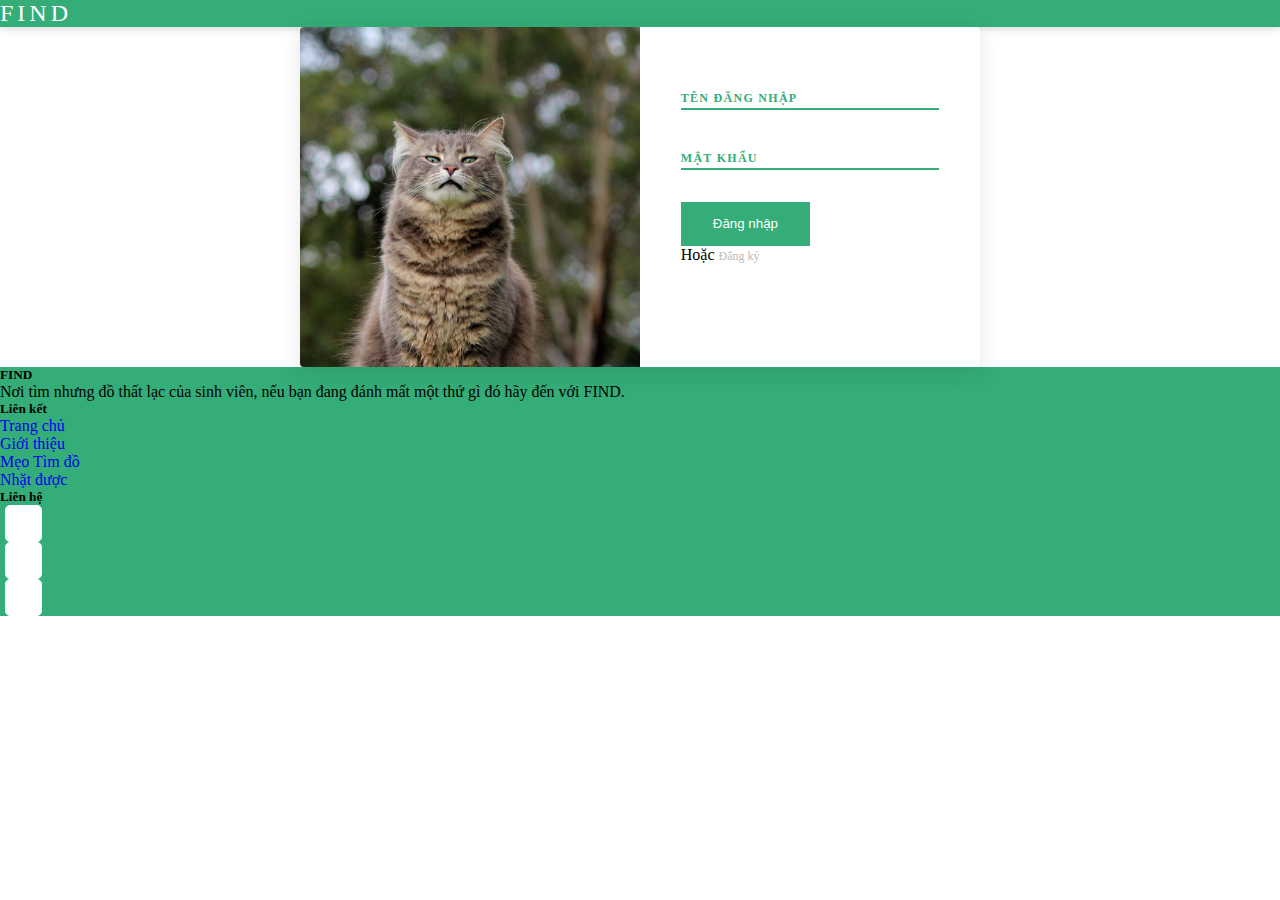
<file: page/login.html>
<!DOCTYPE html>
<html lang="en">
  <head>
    <meta charset="UTF-8" />
    <meta http-equiv="X-UA-Compatible" content="IE=edge" />
    <meta name="viewport" content="width=device-width, initial-scale=1.0" />
    <title>DEMO</title>
    <link
      href="https://cdn.jsdelivr.net/npm/bootstrap@5.0.2/dist/css/bootstrap.min.css"
      rel="stylesheet"
      integrity="sha384-EVSTQN3/azprG1Anm3QDgpJLIm9Nao0Yz1ztcQTwFspd3yD65VohhpuuCOmLASjC"
      crossorigin="anonymous"
    />
    <link
      rel="stylesheet"
      href="https://cdnjs.cloudflare.com/ajax/libs/font-awesome/6.0.0-beta2/css/all.min.css"
      integrity="sha512-YWzhKL2whUzgiheMoBFwW8CKV4qpHQAEuvilg9FAn5VJUDwKZZxkJNuGM4XkWuk94WCrrwslk8yWNGmY1EduTA=="
      crossorigin="anonymous"
      referrerpolicy="no-referrer"
    />

    <link rel="stylesheet" href="../css/site.css" />
    <style>
      /* Structure */

      img {
        height: auto;
        width: 100%;
      }

      .btn-login {
        background: #fff;
        height: 2.75rem;
        margin: 1em auto auto;
      }

      input[type="password"],
      input[type="text"] {
        height: 1.5rem;
        margin: 0 0 1.15rem;
        width: 100%;
        font-weight: 100;
        text-indent: 5px;
        font-size: 12px;
        letter-spacing: 1px;
      }

      figure {
        overflow: hidden;
        position: relative;
        width: 100%;
        height: 100%;
      }

      figure img {
        width: 100%;
        height: 100%;
        object-fit: cover;
      }

      @media (min-width: 768px) {
        figure {
          float: left;
          height: 100%;
          position: relative;
          width: 50%;
        }
      }

      form {
        overflow: hidden;
        padding: 10%;
        position: relative;
        width: 80%;
      }

      @media (min-width: 768px) {
        form {
          float: left;
          padding: 6%;
          width: 38%;
        }
      }

      main {
        margin: 30px auto auto;
        overflow: hidden;
        position: relative;
        width: 90%;
      }

      @media (min-width: 768px) {
        main {
          height: 21.25rem;
          margin: auto;
          width: 42.5rem;
        }
      }

      .headline {
        position: absolute;
        top: 8vw;
        width: 100%;
      }

      @media (min-width: 768px) {
        .headline {
          position: absolute;
          top: 3.4rem;
          width: 50%;
        }
      }

      input[type="password"],
      input[type="text"] {
        background: none;
        border: none;
        border-bottom: 2px solid var(--template-color-main);
        box-sizing: border-box;
        outline: none;
      }

      input[type="password"]:required,
      input[type="text"]:required {
        box-shadow: none;
        outline: none;
      }

      .btn-login {
        background: var(--template-color-main);
        border: none;
        color: #fff;
        padding: 0 2rem;
      }

      .btn-login:hover,
      .btn-login:focus {
        background: var(--template-color-main);
        cursor: pointer;
        outline: none;
      }

      .inputs--filled label {
        transform: translate(0, 0);
      }

      .inputs--invalid input {
        animation: shake 0.3s cubic-bezier(0.36, 0.07, 0.19, 0.97) both;
        background: url(//my-assets.netlify.com/codepen/dailyui-001/ico-invalid.svg)
          center right no-repeat;
        border-bottom: 2px solid var(--template-color-main);
        box-shadow: none;
        color: var(--template-color-main);
        transform: translate3d(0, 0, 0);
      }

      @keyframes shake {
        0%,
        100% {
          transform: translate3d(0, 0, 0);
        }

        33% {
          transform: translate3d(-6px, 0, 0);
        }

        66% {
          transform: translate3d(6px, 0, 0);
        }
      }

      .inputs--invalid label {
        color: var(--template-color-main);
      }

      label {
        display: inline-block;
        transform: translate(0, 1.25rem);
        transition: 0.15s;
      }

      main {
        background: white;
        border-radius: 0.25rem;
        box-shadow: 0 6px 22px rgba(0, 0, 0, 0.1);
      }

      .text-headline {
        color: var(--template-color-white);
        letter-spacing: 0.4rem;
        font: 700 1.4em "Montserrat";
        text-align: center;
        text-transform: uppercase;
      }

      @media (min-width: 768px) {
        .text-headline {
          font: 700 1.625rem "Montserrat";
        }
      }

      .text-body {
        color: #354c58;
        font: 700 16px "Montserrat", sans-serif;
      }

      .text-small-uppercase {
        color: var(--template-color-main);
        font: 700 0.75rem "Montserrat";
        letter-spacing: 0.08rem;
        text-transform: uppercase;
      }

      .text-subheadline {
        color: var(--template-color-white);
        left: -0.17rem;
        letter-spacing: 0.143rem;
        font: 700 0.652rem "Montserrat";
        margin-bottom: 1.5rem;
        position: relative;
        text-align: center;
        text-transform: uppercase;
      }

      @media (min-width: 768px) {
        .text-subheadline {
          font: 700 0.75rem "Montserrat";
        }
      }
    </style>
  </head>
  <body>
    <!-- HEADER  -->
    <div class="container temp-navbar bg__color--main">
      <div class="row">
        <div class="col-12 p-0">
          <i
            class="fas fa-angle-left"
            style="
              font-size: 2em;
              color: white;
              position: absolute;
              top: 20px;
              left: 20px;
              cursor: pointer;
            "
          ></i>
          <ul class="temp-nav">
            <li><a href="../index.html"> Trang Chủ </a></li>
            <li><a href="./introduction.html"> Giới Thiệu </a></li>
            <li><a href="./tips.html"> Mẹo Tìm Đồ </a></li>
            <li><a href="./items.html"> Nhặt Được </a></li>
            <li><a href="./all.html"> Tất Cả </a></li>
            <li class="deactivate"><a href="./personal.html"> Cá nhân </a></li>
            <li class="deactivate"><a href="./logout.html"> Thoát </a></li>
            <li class="activate">
              <a href="./login.html"> Đăng nhập </a>
            </li>
          </ul>
        </div>
      </div>
    </div>

    <!-- MAIN -->
    <div class="container">
      <div class="row">
        <div
          class="
            col-12 col-md-12
            p-0
            temp-my-menu
            d-flex
            justify-content-between
          "
        >
          <div class="logo-design px-4">
            <a href="../index.html">
              <span>f</span>
              <span>i</span>
              <span>n</span>
              <span>d</span>
            </a>
          </div>
          <div class="menu-setting d-flex align-items-center px-4">
            <!-- <div
              class="personal open-nav"
              style="
                background: url(https://upload.wikimedia.org/wikipedia/commons/thumb/0/0c/E-girl.png/1200px-E-girl.png)
                  no-repeat center;
                background-size: cover;
              "
            ></div> -->
            <i
              class="fas fa-bars open-nav text-white"
              style="cursor: pointer"
            ></i>
          </div>
        </div>
      </div>

      <div class="row">
        <div class="col-12">
          <main class="my-5">
            <figure>
              <img
                src="../img/cat_sit_glare_85388_2560x1080.jpg"
                alt="Citymap illustration"
              />
            </figure>
            <form>
              <span>
                <label for="username" class="text-small-uppercase"
                  >Tên đăng nhập</label
                >
                <input
                  class="text-body"
                  id="username"
                  name="username"
                  type="text"
                  required
                />
              </span>
              <span>
                <label for="password" class="text-small-uppercase"
                  >Mật khẩu</label
                >
                <input
                  class="text-body"
                  id="password"
                  name="password"
                  type="password"
                  required
                />
              </span>
              <button class="btn-login" id="submit" type="submit">
                Đăng nhập
              </button>
              <p class="mt-3">
                Hoặc
                <a href="./register.html" style="font-size: 12px; color: #c0b9b9">Đăng ký</a>
              </p>
            </form>
          </main>
        </div>
      </div>
    </div>

    <!-- FOOTER -->
    <footer class="w-100 py-4 flex-shrink-0">
      <div class="container py-4">
        <div class="row gy-4">
          <div class="col-lg-4 col-md-6">
            <h5 class="h1 text-white">FIND</h5>
            <p class="small text-white">
              Nơi tìm nhưng đồ thất lạc của sinh viên, nếu bạn đang đánh mất một
              thứ gì đó hãy đến với FIND.
            </p>
          </div>
          <div class="col-lg-2 col-md-6">
            <h5 class="text-white mb-3">Liên kết</h5>
            <ul class="list-unstyled">
              <li><a class="text-white" href="#">Trang chủ</a></li>
              <li><a class="text-white" href="#">Giới thiệu</a></li>
              <li><a class="text-white" href="#">Mẹo Tìm đồ</a></li>
              <li><a class="text-white" href="#">Nhặt được</a></li>
            </ul>
          </div>
          <div class="col-lg-4 col-md-6">
            <h5 class="text-white mb-3">Liên hệ</h5>
            <div class="d-flex">
              <div class="icon-item">
                <a href="#"><i class="fab fa-facebook-square"></i></a>
              </div>
              <div class="icon-item">
                <a href="#"><i class="fab fa-twitter"></i></a>
              </div>
              <div class="icon-item">
                <a href="#"><i class="far fa-envelope"></i></a>
              </div>
            </div>
          </div>
        </div>
      </div>
    </footer>

    <script src="../js/jquery.min.js"></script>
    <script
      src="https://cdn.jsdelivr.net/npm/bootstrap@5.0.2/dist/js/bootstrap.bundle.min.js"
      integrity="sha384-MrcW6ZMFYlzcLA8Nl+NtUVF0sA7MsXsP1UyJoMp4YLEuNSfAP+JcXn/tWtIaxVXM"
      crossorigin="anonymous"
    ></script>
    <script src="../js/index.js"></script>
    <script>
      var inputs = document.querySelectorAll(
        "input[type=text], input[type=password]"
      );
      for (i = 0; i < inputs.length; i++) {
        var inputEl = inputs[i];
        if (inputEl.value.trim() !== "") {
          inputEl.parentNode.classList.add("input--filled");
        }
        inputEl.addEventListener("focus", onFocus);
        inputEl.addEventListener("blur", onBlur);
      }

      function onFocus(ev) {
        ev.target.parentNode.classList.add("inputs--filled");
      }

      function onBlur(ev) {
        if (ev.target.value.trim() === "") {
          ev.target.parentNode.classList.remove("inputs--filled");
        } else if (ev.target.checkValidity() == false) {
          ev.target.parentNode.classList.add("inputs--invalid");
          ev.target.addEventListener("input", liveValidation);
        } else if (ev.target.checkValidity() == true) {
          ev.target.parentNode.classList.remove("inputs--invalid");
          ev.target.addEventListener("input", liveValidation);
        }
      }

      function liveValidation(ev) {
        if (ev.target.checkValidity() == false) {
          ev.target.parentNode.classList.add("inputs--invalid");
        } else {
          ev.target.parentNode.classList.remove("inputs--invalid");
        }
      }

      var submitBtn = document.querySelectorAll("button[type=submit]");
      submitBtn[0].addEventListener("click", onSubmit);

      function onSubmit(ev) {
        var inputsWrappers = ev.target.parentNode.querySelectorAll("span");
        for (i = 0; i < inputsWrappers.length; i++) {
          input = inputsWrappers[i].querySelector(
            "input[type=text], input[type=password]"
          );
          if (input.checkValidity() == false) {
            inputsWrappers[i].classList.add("inputs--invalid");
          } else if (input.checkValidity() == true) {
            inputsWrappers[i].classList.remove("inputs--invalid");
          }
        }
      }
    </script>
  </body>
</html>
</file>
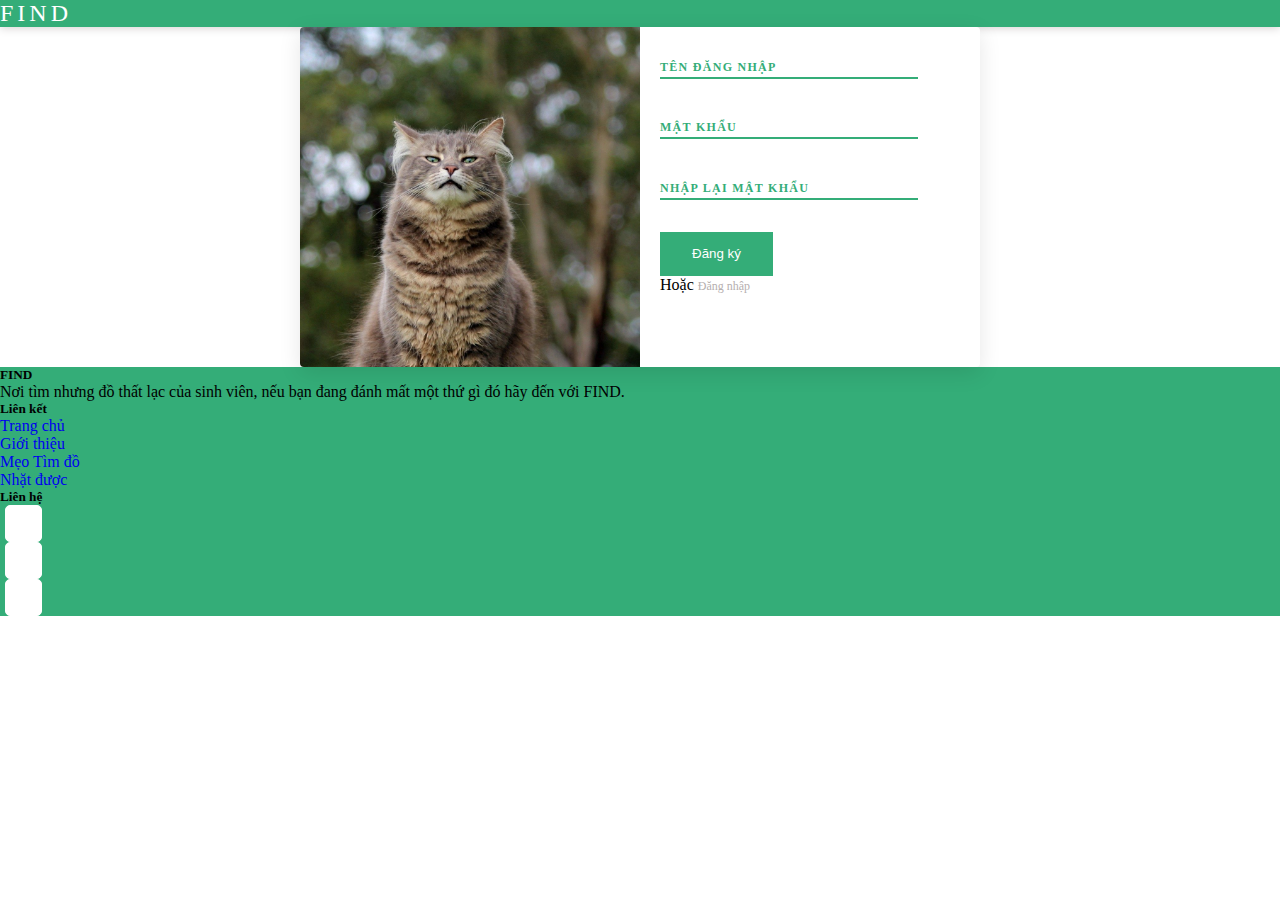
<file: page/register.html>
<!DOCTYPE html>
<html lang="en">
  <head>
    <meta charset="UTF-8" />
    <meta http-equiv="X-UA-Compatible" content="IE=edge" />
    <meta name="viewport" content="width=device-width, initial-scale=1.0" />
    <title>DEMO</title>
    <link
      href="https://cdn.jsdelivr.net/npm/bootstrap@5.0.2/dist/css/bootstrap.min.css"
      rel="stylesheet"
      integrity="sha384-EVSTQN3/azprG1Anm3QDgpJLIm9Nao0Yz1ztcQTwFspd3yD65VohhpuuCOmLASjC"
      crossorigin="anonymous"
    />
    <link
      rel="stylesheet"
      href="https://cdnjs.cloudflare.com/ajax/libs/font-awesome/6.0.0-beta2/css/all.min.css"
      integrity="sha512-YWzhKL2whUzgiheMoBFwW8CKV4qpHQAEuvilg9FAn5VJUDwKZZxkJNuGM4XkWuk94WCrrwslk8yWNGmY1EduTA=="
      crossorigin="anonymous"
      referrerpolicy="no-referrer"
    />

    <link rel="stylesheet" href="../css/site.css" />
    <style>
      /* Structure */

      img {
        height: auto;
        width: 100%;
      }

      .btn-login {
        background: #fff;
        height: 2.75rem;
        margin: 1em auto auto;
      }

      input[type="password"],
      input[type="text"] {
        height: 1.5rem;
        margin: 0 0 1.15rem;
        width: 100%;
        font-weight: 100;
        text-indent: 5px;
        font-size: 12px;
        letter-spacing: 1px;
      }

      figure {
        overflow: hidden;
        position: relative;
        width: 100%;
        height: 100%;
      }

      figure img {
        width: 100%;
        height: 100%;
        object-fit: cover;
      }

      @media (min-width: 768px) {
        figure {
          float: left;
          height: 100%;
          position: relative;
          width: 50%;
        }
      }

      form {
        overflow: hidden;
        padding: 10%;
        position: relative;
        width: 80%;
      }

      @media (min-width: 768px) {
        form {
          float: left;
          padding: 10px 0 0 20px;
          width: 38%;
          height: 100%;
        }
      }

      main {
        margin: 30px auto auto;
        overflow: hidden;
        position: relative;
        width: 90%;
      }

      @media (min-width: 768px) {
        main {
          height: 21.25rem;
          margin: auto;
          width: 42.5rem;
        }
      }

      .headline {
        position: absolute;
        top: 8vw;
        width: 100%;
      }

      @media (min-width: 768px) {
        .headline {
          position: absolute;
          top: 3.4rem;
          width: 50%;
        }
      }

      input[type="password"],
      input[type="text"] {
        background: none;
        border: none;
        border-bottom: 2px solid var(--template-color-main);
        box-sizing: border-box;
        outline: none;
      }

      input[type="password"]:required,
      input[type="text"]:required {
        box-shadow: none;
        outline: none;
      }

      .btn-login {
        background: var(--template-color-main);
        border: none;
        color: #fff;
        padding: 0 2rem;
      }

      .btn-login:hover,
      .btn-login:focus {
        background: var(--template-color-main);
        cursor: pointer;
        outline: none;
      }

      .inputs--filled label {
        transform: translate(0, 0);
      }

      .inputs--invalid input {
        animation: shake 0.3s cubic-bezier(0.36, 0.07, 0.19, 0.97) both;
        background: url(//my-assets.netlify.com/codepen/dailyui-001/ico-invalid.svg)
          center right no-repeat;
        border-bottom: 2px solid var(--template-color-main);
        box-shadow: none;
        color: var(--template-color-main);
        transform: translate3d(0, 0, 0);
      }

      @keyframes shake {
        0%,
        100% {
          transform: translate3d(0, 0, 0);
        }

        33% {
          transform: translate3d(-6px, 0, 0);
        }

        66% {
          transform: translate3d(6px, 0, 0);
        }
      }

      .inputs--invalid label {
        color: var(--template-color-main);
      }

      label {
        display: inline-block;
        transform: translate(0, 1.25rem);
        transition: 0.15s;
      }

      main {
        background: white;
        border-radius: 0.25rem;
        box-shadow: 0 6px 22px rgba(0, 0, 0, 0.1);
      }

      .text-headline {
        color: var(--template-color-white);
        letter-spacing: 0.4rem;
        font: 700 1.4em "Montserrat";
        text-align: center;
        text-transform: uppercase;
      }

      .text-body {
        color: #354c58;
        font: 700 16px "Montserrat", sans-serif;
      }

      .text-small-uppercase {
        color: var(--template-color-main);
        font: 700 0.75rem "Montserrat";
        letter-spacing: 0.08rem;
        text-transform: uppercase;
      }

      .text-subheadline {
        color: var(--template-color-white);
        left: -0.17rem;
        letter-spacing: 0.143rem;
        font: 700 0.652rem "Montserrat";
        margin-bottom: 1.5rem;
        position: relative;
        text-align: center;
        text-transform: uppercase;
      }
    </style>
  </head>
  <body>
    <!-- HEADER  -->
    <div class="container temp-navbar bg__color--main">
      <div class="row">
        <div class="col-12 p-0">
          <i
            class="fas fa-angle-left"
            style="
              font-size: 2em;
              color: white;
              position: absolute;
              top: 20px;
              left: 20px;
              cursor: pointer;
            "
          ></i>
          <ul class="temp-nav">
            <li><a href="../index.html"> Trang Chủ </a></li>
            <li><a href="./introduction.html"> Giới Thiệu </a></li>
            <li><a href="./tips.html"> Mẹo Tìm Đồ </a></li>
            <li><a href="./items.html"> Nhặt Được </a></li>
            <li class="deactivate"><a href="./personal.html"> Cá nhân </a></li>
            <li class="deactivate"><a href="./logout.html"> Thoát </a></li>
            <li class="activate">
              <a href="./login.html"> Đăng nhập </a>
            </li>
          </ul>
        </div>
      </div>
    </div>

    <!-- MAIN -->
    <div class="container">
      <div class="row">
        <div
          class="
            col-12 col-md-12
            p-0
            temp-my-menu
            d-flex
            justify-content-between
          "
        >
          <div class="logo-design px-4">
            <a href="../index.html">
              <span>f</span>
              <span>i</span>
              <span>n</span>
              <span>d</span>
            </a>
          </div>
          <div class="menu-setting d-flex align-items-center px-4">
            <!-- <div
              class="personal open-nav"
              style="
                background: url(https://upload.wikimedia.org/wikipedia/commons/thumb/0/0c/E-girl.png/1200px-E-girl.png)
                  no-repeat center;
                background-size: cover;
              "
            ></div> -->
            <i
              class="fas fa-bars open-nav text-white"
              style="cursor: pointer"
            ></i>
          </div>
        </div>
      </div>

      <div class="row">
        <div class="col-12">
          <main class="my-5">
            <figure>
              <img
                src="../img/cat_sit_glare_85388_2560x1080.jpg"
                alt="Citymap illustration"
              />
            </figure>
            <form>
              <span>
                <label for="username" class="text-small-uppercase"
                  >Tên đăng nhập</label
                >
                <input
                  class="text-body"
                  id="username"
                  name="username"
                  type="text"
                  required
                />
              </span>
              <span>
                <label for="password" class="text-small-uppercase"
                  >Mật khẩu</label
                >
                <input
                  class="text-body"
                  id="password"
                  name="password"
                  type="password"
                  required
                />
              </span>
              <span>
                <label for="re-password" class="text-small-uppercase"
                  >Nhập lại Mật khẩu</label
                >
                <input
                  class="text-body"
                  id="re-password"
                  name="re-password"
                  type="password"
                  required
                />
              </span>
              <button class="btn-login" id="submit" type="submit">
                Đăng ký
              </button>
              <p class="mt-3">
                Hoặc
                <a href="./login.html" style="font-size: 12px; color: #b6afaf">Đăng nhập</a>
              </p>
            </form>
          </main>
        </div>
      </div>
    </div>

    <!-- FOOTER -->
    <footer class="w-100 py-4 flex-shrink-0">
      <div class="container py-4">
        <div class="row gy-4">
          <div class="col-lg-4 col-md-6">
            <h5 class="h1 text-white">FIND</h5>
            <p class="small text-white">
              Nơi tìm nhưng đồ thất lạc của sinh viên, nếu bạn đang đánh mất một
              thứ gì đó hãy đến với FIND.
            </p>
          </div>
          <div class="col-lg-2 col-md-6">
            <h5 class="text-white mb-3">Liên kết</h5>
            <ul class="list-unstyled">
              <li><a class="text-white" href="#">Trang chủ</a></li>
              <li><a class="text-white" href="#">Giới thiệu</a></li>
              <li><a class="text-white" href="#">Mẹo Tìm đồ</a></li>
              <li><a class="text-white" href="#">Nhặt được</a></li>
            </ul>
          </div>
          <div class="col-lg-4 col-md-6">
            <h5 class="text-white mb-3">Liên hệ</h5>
            <div class="d-flex">
              <div class="icon-item">
                <a href="#"><i class="fab fa-facebook-square"></i></a>
              </div>
              <div class="icon-item">
                <a href="#"><i class="fab fa-twitter"></i></a>
              </div>
              <div class="icon-item">
                <a href="#"><i class="far fa-envelope"></i></a>
              </div>
            </div>
          </div>
        </div>
      </div>
    </footer>

    <script src="../js/jquery.min.js"></script>
    <script
      src="https://cdn.jsdelivr.net/npm/bootstrap@5.0.2/dist/js/bootstrap.bundle.min.js"
      integrity="sha384-MrcW6ZMFYlzcLA8Nl+NtUVF0sA7MsXsP1UyJoMp4YLEuNSfAP+JcXn/tWtIaxVXM"
      crossorigin="anonymous"
    ></script>
    <script src="../js/index.js"></script>
    <script>
      var inputs = document.querySelectorAll(
        "input[type=text], input[type=password]"
      );
      for (i = 0; i < inputs.length; i++) {
        var inputEl = inputs[i];
        if (inputEl.value.trim() !== "") {
          inputEl.parentNode.classList.add("input--filled");
        }
        inputEl.addEventListener("focus", onFocus);
        inputEl.addEventListener("blur", onBlur);
      }

      function onFocus(ev) {
        ev.target.parentNode.classList.add("inputs--filled");
      }

      function onBlur(ev) {
        if (ev.target.value.trim() === "") {
          ev.target.parentNode.classList.remove("inputs--filled");
        } else if (ev.target.checkValidity() == false) {
          ev.target.parentNode.classList.add("inputs--invalid");
          ev.target.addEventListener("input", liveValidation);
        } else if (ev.target.checkValidity() == true) {
          ev.target.parentNode.classList.remove("inputs--invalid");
          ev.target.addEventListener("input", liveValidation);
        }
      }

      function liveValidation(ev) {
        if (ev.target.checkValidity() == false) {
          ev.target.parentNode.classList.add("inputs--invalid");
        } else {
          ev.target.parentNode.classList.remove("inputs--invalid");
        }
      }

      var submitBtn = document.querySelectorAll("button[type=submit]");
      submitBtn[0].addEventListener("click", onSubmit);

      function onSubmit(ev) {
        var inputsWrappers = ev.target.parentNode.querySelectorAll("span");
        for (i = 0; i < inputsWrappers.length; i++) {
          input = inputsWrappers[i].querySelector(
            "input[type=text], input[type=password]"
          );
          if (input.checkValidity() == false) {
            inputsWrappers[i].classList.add("inputs--invalid");
          } else if (input.checkValidity() == true) {
            inputsWrappers[i].classList.remove("inputs--invalid");
          }
        }
      }
    </script>
  </body>
</html>
</file>
<file: css/site.css>
@import url("https://fonts.googleapis.com/css2?family=Dancing+Script&family=M+PLUS+Rounded+1c:wght@300&family=Varela+Round&display=swap");

:root {
  --template-color-red: rgb(187, 84, 84);
  --template-color-blue: rgb(89, 100, 192);
  --template-color-green: rgb(117, 191, 99);
  --template-color-white: #fff;
  --template-color-black: #000;
  --template-color-grey: #d1d1d1;
  --template-font-size-small: 0.75em;
  --template-font-size-normal: 0.85em;
  --template-font-size-large: 1em;
  --template-font-size-sup-larger: 1.5em;
  --template-color-main: #34ad78;
  --template-color-main-2: rgb(251 251 251);
}

* {
  margin: 0;
  padding: 0;
}

/* button */
.btn__function {
  width: 100px;
  font-size: var(--template-font-size-small);
}
.btn__function--red {
  color: var(--template-color-red);
  border: 1px solid var(--template-color-red);
}
.btn__function--blue {
  color: var(--template-color-blue);
  border: 1px solid var(--template-color-blue);
}
.btn__function--green {
  color: var(--template-color-green);
  border: 1px solid var(--template-color-green);
}
.btn__function--grey {
  color: var(--template-color-grey);
  border: 1px solid var(--template-color-grey);
}
.btn__function--red:hover {
  color: var(--template-color-white);
  background-color: var(--template-color-red);
}
.btn__function--green:hover {
  color: var(--template-color-white);
  background-color: var(--template-color-green);
}
.btn__function--blue:hover {
  color: var(--template-color-white);
  background-color: var(--template-color-blue);
}
.btn__function--grey:hover {
  color: var(--template-color-white);
  background-color: var(--template-color-grey);
}

/* function */
.function {
  border: 1px solid var(--template-color-grey);
  padding: 20px;
}

/* menu  */
.menu-vertical {
  border: 1px solid var(--template-color-grey);
  height: 40em; /* height demo */
}

/* form  */
label {
  font-size: var(--template-font-size-small);
  text-transform: capitalize;
}

textarea:focus,
input:focus {
  box-shadow: none;
  outline: none;
}

/* table */
table {
  box-sizing: border-box;
}

/* background */
.bg__color--grey {
  background-color: var(--template-color-grey);
}
.bg__color--red {
  background-color: var(--template-color-red);
}
.bg__color--blue {
  background-color: var(--template-color-blue);
}
.bg__color--green {
  background-color: var(--template-color-green);
}
.bg__color--main {
  background-color: var(--template-color-main);
}
.bg__color--main-2 {
  background-color: var(--template-color-main-2);
}



/* default Mr.hoang template  */
a {
  text-decoration: none;
}
li {
  list-style: none;
}
.activate {
  display: block;
}
.deactivate {
  display: none;
}
.temp-my-menu {
  background-color: var(--template-color-main);
  box-shadow: 0 1px 10px rgb(213, 209, 209);
}
.personal {
  border-radius: 50%;
  width: 40px;
  height: 40px;
  cursor: pointer;
}
.temp-nav {
  padding: 0;
  display: flex;
  flex-direction: column;
  align-items: flex-end;
}
.temp-nav li {
  padding: 20px 40px 20px 0;
  transform: translateX(0);
  transition: transform 0.5s;
}
.temp-nav li:hover {
  transform: translateX(-50px);
  transition: 0.5s;
}
.temp-nav li a {
  color: var(--template-color-white);
  text-transform: uppercase;
  font-size: var(--template-font-size-sup-larger);
  font-family: "Varela Round", sans-serif;
}
.temp-nav li i {
  font-size: var(--template-font-size-sup-larger);
  color: var(--template-color-white);
  cursor: pointer;
}
.logo-design span {
  text-transform: uppercase;
  color: var(--template-color-white);
  text-shadow: 2px 2px 2px 2px var(--template-color-grey);
  font-size: var(--template-font-size-sup-larger);
}
.temp-navbar {
  position: absolute;
  top: 0;
  left: -100%;
  width: 30%;
  height: 100vh;
  display: flex;
  align-items: center;
  justify-content: flex-end;
  border-radius: 0 0 100px 0;
  z-index: 99;
  box-shadow: 0px 0px 15px var(--template-color-black);
}
.categories {
  padding-left: 0;
}
.categories > li {
  border-bottom: 1px solid var(--template-color-main);
}
.categories > li > .submenu-item > li > i {
  color: var(--template-color-main);
}
.categories > li > .submenu-item > li > a {
  color: var(--template-color-main);
}
.categories li:first-child {
  border-bottom: 0;
}
.categories > li > h3 {
  color: var(--template-color-main);
}
.categories > li > a {
  padding: 10px 0;
  display: block;
  color: var(--template-color-main);
}
.categories > li > a > i {
  padding: 0 5px;
}
.categories > li > a > span {
  padding-left: 5px;
}
.swiperHomeBaner .swiper-wrapper .swiper-slide {
  width: 100%;
  overflow: hidden;
}
.swiperHomeBaner .swiper-wrapper .swiper-slide img {
  width: 100%;
  height: 100%;
  object-fit: cover;
}
.swiperHomeBaner .swiper-wrapper .swiper-slide .slogan {
  position: absolute;
  top: 50%;
  left: 0;
  transform: translateY(-50%);
  z-index: 2;
  width: 100%;
}
.slogan > h3 {
  margin: 20px 0;
}
.btn-slogan {
  display: flex;
  justify-content: center;
}
.btn-slogan a {
  margin: 0 10px;
}
.recipe,
.pizza-box {
  display: flex;
  flex-wrap: wrap;
  align-items: center;
}

.pizza-box {
  flex: 3 1 30ch;
  height: calc(282px + 5vw);
  overflow: hidden;
}
.pizza-box img {
  max-width: 100%;
  min-height: 100%;
  width: auto;
  height: auto;
  -o-object-fit: cover;
  object-fit: cover;
  -o-object-position: 50% 50%;
  object-position: 50% 50%;
}

.recipe {
  border: 1px solid #f2f2f2;
  border-radius: 8px;
  overflow: hidden;
}
.recipe-content {
  padding: 16px 32px;
  flex: 4 1 40ch;
}
.recipe-desc {
  overflow: hidden;
  text-overflow: ellipsis;
  display: -webkit-box;
  -webkit-line-clamp: 2;
  -webkit-box-orient: vertical;
  color: var(--template-color-main);
}
.recipe-tags {
  margin: 0 -8px;
}
.recipe-tag {
  display: inline-block;
  margin: 8px;
  font-size: 0.875em;
  text-transform: uppercase;
  font-weight: 600;
  letter-spacing: 0.02em;
  color: var(--template-color-main);
}
.recipe-title {
  color: var(--template-color-main);
  margin: 0;
  font-size: clamp(1.4em, 2.1vw, 2.1em);
  font-family: "Roboto Slab", Helvetica, Arial, sans-serif;
}
.recipe-title a {
  text-decoration: none;
  color: inherit;
}
.recipe-save {
  display: flex;
  align-items: center;
  padding: 6px 14px 6px 12px;
  border-radius: 4px;
  border: 2px solid currentColor;
  color: var(--template-color-main);
  background: none;
  cursor: pointer;
  font-weight: bold;
}
.recipe-save > a {
  color: var(--template-color-main);
}
.big {
  width: clamp(320px, 100%, 100%);
}
.category-open {
  display: flex;
  flex-wrap: wrap;
}
.testimonial {
  border-right: 4px solid var(--template-color-main);
  box-shadow: 5px 5px 10px rgba(0, 0, 0, 0.1);
  padding: 30px 30px 30px 130px;
  margin: 0 15px 30px 15px;
  overflow: hidden;
  position: relative;
}
.testimonial:before {
  content: "";
  position: absolute;
  bottom: -4px;
  left: -17px;
  border-top: 25px solid var(--template-color-main);
  border-left: 25px solid transparent;
  border-right: 25px solid transparent;
  transform: rotate(45deg);
}
.testimonial:after {
  content: "";
  position: absolute;
  top: -4px;
  left: -17px;
  border-top: 25px solid var(--template-color-main);
  border-left: 25px solid transparent;
  border-right: 25px solid transparent;
  transform: rotate(135deg);
}
.testimonial .pic {
  display: inline-block;
  width: 80px;
  height: 80px;
  border-radius: 50%;
  overflow: hidden;
  position: absolute;
  top: 60px;
  left: 20px;
}
.testimonial .pic img {
  width: 100%;
  height: 100%;
  object-fit: cover;
}
.testimonial .description {
  font-size: 15px;
  letter-spacing: 1px;
  color: #6f6f6f;
  line-height: 25px;
  margin-bottom: 15px;
}
.testimonial .title {
  display: inline-block;
  font-size: 20px;
  font-weight: 700;
  text-transform: uppercase;
  letter-spacing: 1px;
  color: var(--template-color-main);
  margin: 0;
}
.testimonial .post {
  display: inline-block;
  font-size: 17px;
  color: var(--template-color-main);
  font-style: italic;
}
.owl-theme .owl-controls .owl-page span {
  border: 2px solid var(--template-color-main);
  background: #fff !important;
  border-radius: 0 !important;
  opacity: 1;
}
.owl-theme .owl-controls .owl-page.active span,
.owl-theme .owl-controls .owl-page:hover span {
  background: var(--template-color-main) !important;
  border-color: var(--template-color-main);
}
footer {
  background: var(--template-color-main);
}
.icon-item {
  margin: 0 5px;
}
.icon-item > a {
  background: var(--template-color-white);
  border: 1px solid var(--template-color-white);
  border-radius: 5px;
  width: 35px;
  height: 35px;
  display: flex;
  justify-content: center;
  align-items: center;
}
.icon-item > a > i {
  color: var(--template-color-main);
}
.whatsup > div > h1,
.why > div > h1,
.tips > div > h1 {
  font-family: "Dancing Script", cursive;
  color: var(--template-color-main);
}
.whatsup > div > p,
.why > div > p,
.tips > div > p {
  color: var(--template-color-main);
  font-family: "M PLUS Rounded 1c", sans-serif;
  letter-spacing: 1px;
  text-align: justify;
}
.whatsup > div > img,
.tips > div > img {
  width: 100%;
  height: 300px;
  object-fit: contain;
}
.developer-web {
  display: flex;
  justify-content: space-evenly;
}
.border {
  height: 369px;
  width: 290px;
  background: transparent;
  border-radius: 10px;
  transition: border 1s;
  position: relative;
}
.border:hover {
  border: 1px solid #fff;
}
.developer-web .card {
  height: 379px;
  width: 300px;
  background: #808080;
  border-radius: 10px;
  transition: background 0.8s;
  overflow: hidden;
  background: var(--template-color-main);
  display: flex;
  justify-content: center;
  align-items: center;
  position: relative;
}
.card:hover h2 {
  opacity: 1;
}
.card:hover .fab,
.card:hover .fas {
  opacity: 1;
}
.developer-web h2 {
  font-family: "Helvetica Neue", Helvetica, Arial, sans-serif;
  color: #fff;
  margin: 20px;
  opacity: 0;
  transition: opacity 1s;
}
.developer-web .fab,
.developer-web .fas {
  opacity: 0;
  transition: opacity 1s;
  cursor: pointer;
  color: var(--template-color-white);
  transform: translateX(0);
  transition: transform 0.5s;
}
.developer-web .fab:hover,
.developer-web .fas:hover {
  transform: translateX(5px);
  transition: 0.5s;
  color: var(--template-color-main);
}
.icons {
  position: absolute;
  fill: #fff;
  color: #fff;
  height: 130px;
  top: 226px;
  width: 50px;
  display: flex;
  flex-direction: column;
  align-items: center;
  justify-content: space-around;
}
.box-infomation > ul {
  padding-left: 0;
}
.box-infomation > h1 {
  color: var(--template-color-main);
}
.box-infomation > ul > li {
  padding: 10px 0;
  color: var(--template-color-main);
}
.box-infomation > ul > li > i {
  padding-right: 6px;
  color: var(--template-color-main);
}


/* mobile */
@media screen and (max-width: 736px) {
  .temp-navbar {
    width: 100%;
    border-radius: 0;
    box-shadow: none;
  }
  .temp-nav li a {
    font-size: var(--template-font-size-sup-larger);
  }
  .swiperHomeBaner .swiper-wrapper .swiper-slide {
    height: 200px;
    position: relative;
    z-index: 1;
  }
  .swiperHomeBaner .swiper-wrapper .swiper-slide .slogan {
    position: absolute;
    top: 50%;
    left: 0;
    transform: translateY(-50%);
    z-index: 2;
    width: 100%;
  }
  .swiperHomeBaner .swiper-wrapper .swiper-slide .slogan > h3 {
    font-size: var(--template-font-size-normal);
  }
  .swiperHomeBaner .swiper-wrapper .swiper-slide .slogan > p {
    font-size: var(--template-font-size-small);
  }
  .btn-slogan {
    display: flex;
    justify-content: space-evenly;
  }
  .btn-slogan a {
    margin: 0;
  }
  .category-open {
    display: flex;
    flex-wrap: wrap;
    justify-content: center;
  }
  .testimonial {
    padding: 20px;
    text-align: center;
  }
  .testimonial .pic {
    display: block;
    position: static;
    margin: 0 auto 15px;
  }
}
/* tablet */
@media screen and (max-width: 1024px) {
}
</file>
